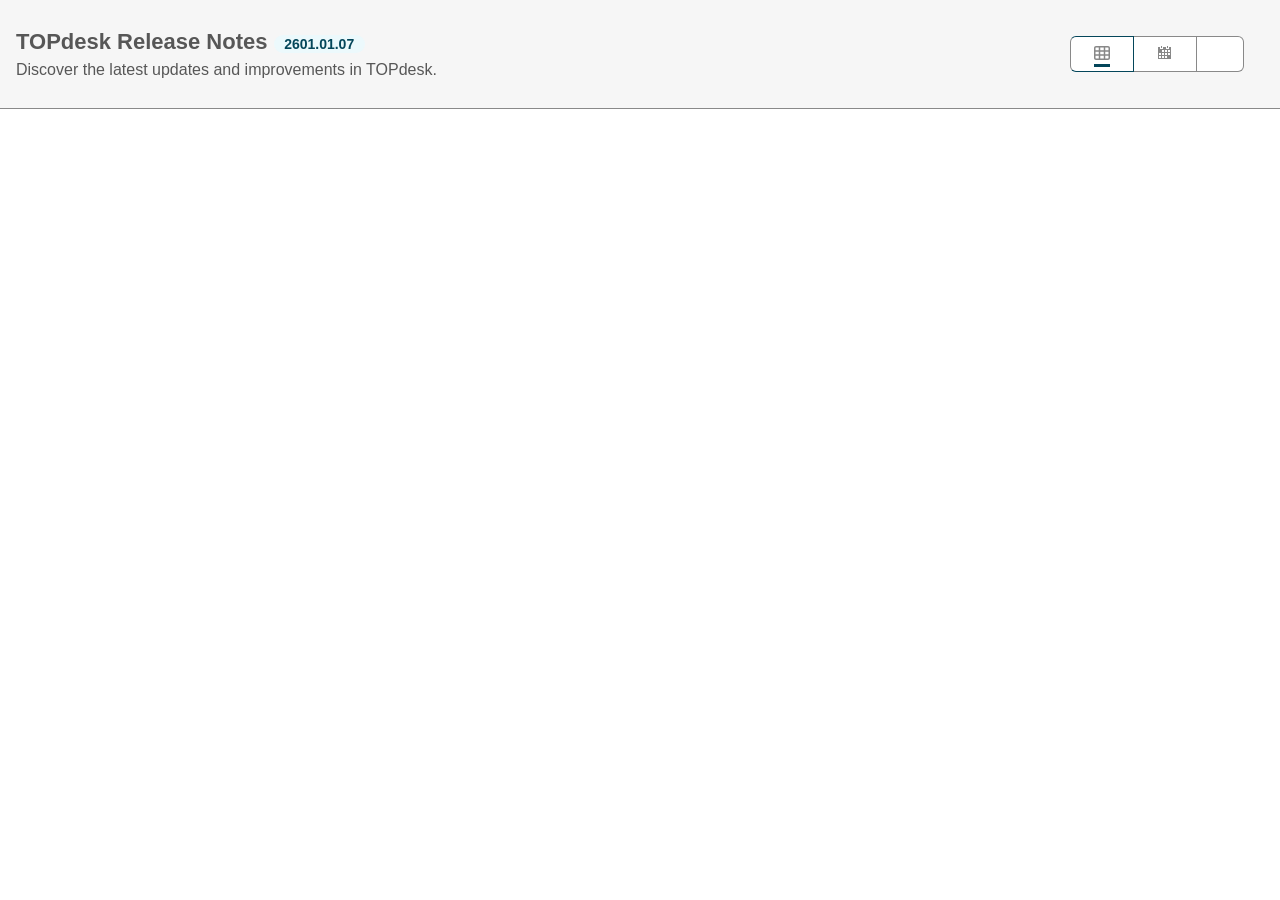
<file: index.html>
<!DOCTYPE html>
<html lang="nl">

<head>
	<meta charset="UTF-8">
	<meta name="viewport" content="width=device-width, initial-scale=1.0">
	<title>TOPdesk Release Notes</title>
	<link href="https://cdn.syncfusion.com/ej2/32.1.19/fluent2.css" rel="stylesheet">
	<link rel="preconnect" href="https://fonts.googleapis.com">
	<link rel="preconnect" href="https://fonts.gstatic.com" crossorigin>
	<link href="https://fonts.googleapis.com/css2?family=Bree+Serif&display=swap" rel="stylesheet">
	<link href="./styles/app.css" rel="stylesheet">
	<script type="text/javascript">
		(function (c, l, a, r, i, t, y) {
			c[a] = c[a] || function () { (c[a].q = c[a].q || []).push(arguments) };
			t = l.createElement(r); t.async = 1; t.src = "https://www.clarity.ms/tag/" + i;
			y = l.getElementsByTagName(r)[0]; y.parentNode.insertBefore(t, y);
		})(window, document, "clarity", "script", "v1yzkt2dke");
	</script>
	<script id="Cookiebot" src="https://consent.cookiebot.com/uc.js" data-cbid="0b2eeb4c-f882-4332-93f4-74529ed5a22a" data-blockingmode="auto" type="text/javascript"></script>
</head>

<body>
	<div class="header">
		<div class="header__container">
			<div class="header__navigation">
				<slot name="navigation"></slot>
				<div class="header__text">
					<slot name="header">
						<h1 class="header__text-title">
							<span data-i18n="header.title"></span>
							<span class="status-badge primary">2601.01.07</span>
						</h1>
					</slot>
					<p class="header__text-body" data-i18n="header.description"></p>
				</div>
			</div>
			<div class="header__actions">
				<div id="buttonToolbar">
					<button class="button" id="btn1">
						<span class="button-content">
							<span class="svg-button-grid"></span>
						</span>
					</button>
					<button class="button" id="btn2">
						<span class="button-content">
							<span class="svg-button-calender"></span>
						</span>
					</button>
					<button class="button more-btn invoker__icon" id="moreBtn"></button>
				</div>
			</div>
		</div>
	</div>

	<div data-v-72cbc74f="" class="content">
		<script id="captiontemplate" type="text/x-template">
					${template(data)}
				</script>
		<div id="dialog"></div>
		<div class="content-desktop">
			<div id="grid"></div>
			<div id="calendar"></div>
		</div>
		<div class="content-mobile">
			<div id="listview"></div>
		</div>
	</div>

	<!--
		<div class="footer">
		&copy; 2025 IT Services / TOPdesk Release Viewer
		</div>
		-->

	<script src="https://cdn.syncfusion.com/ej2/32.1.19/dist/ej2.min.js"></script>
	<script>ej.base.registerLicense("Ngo9BigBOggjHTQxAR8/V1JGaF5cXGpCf1FpRmJGdld5fUVHYVZUTXxaS00DNHVRdkdmWH1ceXVVRmBeWUB0VkFWYEs=");</script>
	<script src="./scripts/i18n.js"></script>
	<script src="./scripts/dialog.js"></script>
	<script src="./scripts/buttons.js"></script>
	<script src="./scripts/topdesk-release-notes.js"></script>
	<script src="./scripts/grid.js"></script>
	<script src="./scripts/calendar.js"></script>
	<script src="./scripts/listview.js"></script>
	<script src="./scripts/popup.js"></script>
	<script>

		document.addEventListener("DOMContentLoaded", function () {

			const btnGrid = document.getElementById("btn1");
			const btnCal = document.getElementById("btn2");

			const divGrid = document.getElementById("grid");
			const divCal = document.getElementById("calendar");

			divGrid.classList.add("view-active");
			btnGrid.classList.add("selected");

			btnGrid.addEventListener("click", function () {
				divGrid.classList.add("view-active");
				divCal.classList.remove("view-active");

				btnGrid.classList.add("selected");
				btnCal.classList.remove("selected");
			});

			btnCal.addEventListener("click", function () {
				divCal.classList.add("view-active");
				divGrid.classList.remove("view-active");

				btnCal.classList.add("selected");
				btnGrid.classList.remove("selected");
			});

		});
	</script>
</body>

</html>
</file>
<file: styles/app.css>
:root {
  --ds-color-fg-subtle: rgb(163, 163, 163);
  --ds-color-fg-soft: rgb(111, 111, 111);
  --ds-color-fg-muted: rgb(87, 87, 87);
  --ds-color-fg-default: rgb(64, 64, 64);
  --ds-color-bg-default: rgb(255, 255, 255);
  --ds-color-bg-subtle: rgb(246, 246, 246);
  --ds-color-bg-mild: rgb(232, 232, 232);
  --ds-color-bg-soft: rgb(218, 218, 218);
  --ds-color-bg-muted: rgb(163, 163, 163);
  --ds-color-border-muted: rgb(218, 218, 218);
  --ds-color-border-default: rgb(137, 137, 137);

  /* Font */
  --ds-color-fg-primary-subtle: rgb(236, 249, 252);
  --ds-color-fg-primary-mild: rgb(202, 239, 247);
  --ds-color-fg-primary-soft: rgb(174, 226, 238);
  --ds-color-fg-primary-muted: rgb(62, 177, 203);
  --ds-color-fg-primary-default: rgb(12, 121, 154);
  --ds-color-fg-primary-emphasis: rgb(4, 70, 90);

  --ds-color-bg-primary-default: rgb(236, 249, 252);
  --ds-color-bg-primary-mild: rgb(202, 239, 247);
  --ds-color-bg-primary-soft: rgb(174, 226, 238);
  --ds-color-bg-primary-muted: rgb(62, 177, 203);
  --ds-color-bg-primary-mid: rgb(12, 121, 154);
  --ds-color-bg-primary-emphasis: rgb(4, 70, 90);
  --ds-color-border-primary-subtle: rgb(236, 249, 252);
  --ds-color-border-primary-mild: rgb(202, 239, 247);
  --ds-color-border-primary-soft: rgb(174, 226, 238);
  --ds-color-border-primary-muted: rgb(62, 177, 203);
  --ds-color-border-primary-default: rgb(12, 121, 154);
  --ds-color-border-primary-emphasis: rgb(4, 70, 90);
  --ds-color-fg-success-subtle: rgb(239, 249, 242);
  --ds-color-fg-success-mild: rgb(207, 240, 218);
  --ds-color-fg-success-soft: rgb(177, 230, 198);
  --ds-color-fg-success-muted: rgb(59, 183, 132);
  --ds-color-fg-success-default: rgb(18, 126, 97);
  --ds-color-fg-success-emphasis: rgb(6, 73, 55);
  --ds-color-bg-success-default: rgb(239, 249, 242);
  --ds-color-bg-success-mild: rgb(207, 240, 218);
  --ds-color-bg-success-soft: rgb(177, 230, 198);
  --ds-color-bg-success-muted: rgb(59, 183, 132);
  --ds-color-bg-success-mid: rgb(18, 126, 97);
  --ds-color-bg-success-emphasis: rgb(6, 73, 55);
  --ds-color-border-success-subtle: rgb(239, 249, 242);
  --ds-color-border-success-mild: rgb(207, 240, 218);
  --ds-color-border-success-soft: rgb(177, 230, 198);
  --ds-color-border-success-muted: rgb(59, 183, 132);
  --ds-color-border-success-default: rgb(18, 126, 97);
  --ds-color-border-success-emphasis: rgb(6, 73, 55);
  --ds-color-fg-danger-subtle: rgb(253, 245, 245);
  --ds-color-fg-danger-mild: rgb(250, 227, 227);
  --ds-color-fg-danger-soft: rgb(247, 210, 210);
  --ds-color-fg-danger-muted: rgb(251, 125, 126);
  --ds-color-fg-danger-default: rgb(207, 51, 53);
  --ds-color-fg-danger-emphasis: rgb(124, 27, 27);
  --ds-color-bg-danger-default: rgb(253, 245, 245);
  --ds-color-bg-danger-mild: rgb(250, 227, 227);
  --ds-color-bg-danger-soft: rgb(247, 210, 210);
  --ds-color-bg-danger-muted: rgb(251, 125, 126);
  --ds-color-bg-danger-mid: rgb(207, 51, 53);
  --ds-color-bg-danger-emphasis: rgb(124, 27, 27);
  --ds-color-border-danger-subtle: rgb(253, 245, 245);
  --ds-color-border-danger-mild: rgb(250, 227, 227);
  --ds-color-border-danger-soft: rgb(247, 210, 210);
  --ds-color-border-danger-muted: rgb(251, 125, 126);
  --ds-color-border-danger-default: rgb(207, 51, 53);
  --ds-color-border-danger-emphasis: rgb(124, 27, 27);
  --ds-color-fg-warning-subtle: rgb(255, 245, 231);
  --ds-color-fg-warning-mild: rgb(255, 228, 192);
  --ds-color-fg-warning-soft: rgb(254, 211, 149);
  --ds-color-fg-warning-muted: rgb(246, 133, 60);
  --ds-color-fg-warning-default: rgb(184, 80, 17);
  --ds-color-fg-warning-emphasis: rgb(111, 43, 1);
  --ds-color-bg-warning-default: rgb(255, 245, 231);
  --ds-color-bg-warning-mild: rgb(255, 228, 192);
  --ds-color-bg-warning-soft: rgb(254, 211, 149);
  --ds-color-bg-warning-muted: rgb(246, 133, 60);
  --ds-color-bg-warning-mid: rgb(184, 80, 17);
  --ds-color-bg-warning-emphasis: rgb(111, 43, 1);
  --ds-color-border-warning-subtle: rgb(255, 245, 231);
  --ds-color-border-warning-mild: rgb(255, 228, 192);
  --ds-color-border-warning-soft: rgb(254, 211, 149);
  --ds-color-border-warning-muted: rgb(246, 133, 60);
  --ds-color-border-warning-default: rgb(184, 80, 17);
  --ds-color-border-warning-emphasis: rgb(111, 43, 1);
  --ds-color-fg-insight-subtle: rgb(251, 245, 248);
  --ds-color-fg-insight-mild: rgb(244, 228, 236);
  --ds-color-fg-insight-soft: rgb(236, 211, 223);
  --ds-color-fg-insight-muted: rgb(196, 149, 184);
  --ds-color-fg-insight-default: rgb(141, 97, 139);
  --ds-color-fg-insight-emphasis: rgb(85, 51, 94);
  --ds-color-bg-insight-default: rgb(251, 245, 248);
  --ds-color-bg-insight-mild: rgb(244, 228, 236);
  --ds-color-bg-insight-soft: rgb(236, 211, 223);
  --ds-color-bg-insight-muted: rgb(196, 149, 184);
  --ds-color-bg-insight-mid: rgb(141, 97, 139);
  --ds-color-bg-insight-emphasis: rgb(85, 51, 94);
  --ds-color-border-insight-subtle: rgb(251, 245, 248);
  --ds-color-border-insight-mild: rgb(244, 228, 236);
  --ds-color-border-insight-soft: rgb(236, 211, 223);
  --ds-color-border-insight-muted: rgb(196, 149, 184);
  --ds-color-border-insight-default: rgb(141, 97, 139);
  --ds-color-border-insight-emphasis: rgb(85, 51, 94);
  --ds-color-fg-attention-subtle: rgb(255, 247, 214);
  --ds-color-fg-attention-mild: rgb(255, 232, 144);
  --ds-color-fg-attention-soft: rgb(255, 215, 53);
  --ds-color-fg-attention-muted: rgb(199, 158, 10);
  --ds-color-fg-attention-default: rgb(137, 108, 9);
  --ds-color-fg-attention-emphasis: rgb(79, 62, 4);
  --ds-color-bg-attention-default: rgb(255, 247, 214);
  --ds-color-bg-attention-mild: rgb(255, 232, 144);
  --ds-color-bg-attention-soft: rgb(255, 215, 53);
  --ds-color-bg-attention-muted: rgb(199, 158, 10);
  --ds-color-bg-attention-mid: rgb(137, 108, 9);
  --ds-color-bg-attention-emphasis: rgb(79, 62, 4);
  --ds-color-border-attention-subtle: rgb(255, 247, 214);
  --ds-color-border-attention-mild: rgb(255, 232, 144);
  --ds-color-border-attention-soft: rgb(255, 215, 53);
  --ds-color-border-attention-muted: rgb(199, 158, 10);
  --ds-color-border-attention-default: rgb(137, 108, 9);
  --ds-color-border-attention-emphasis: rgb(79, 62, 4);
  --_ds-field-border-width-focus: 1px;
  --ds-color-field-border: var(--ds-color-border-default, rgb(137, 137, 137));
  --ds-color-field-bg: var(--ds-color-bg-default, rgb(255, 255, 255));
  --ds-color-field-fg: var(--ds-color-fg-default, rgb(64, 64, 64));
  --ds-color-field-outline-outer: var(--ds-color-border-primary-emphasis, rgb(4, 70, 90));
  --ds-color-field-outline-inner: var(--ds-color-border-primary-soft, rgb(174, 226, 238));
  --ds-color-field-border-focus: var(--ds-color-border-primary-emphasis, rgb(4, 70, 90));
  --ds-color-field-button-fg: var(--ds-color-fg-default, rgb(64, 64, 64));
  --ds-color-field-button-fg-hover: var(--ds-color-fg-primary-subtle, rgb(236, 249, 252));
  --ds-color-field-button-bg-hover: var(--ds-color-bg-primary-mid, rgb(12, 121, 154));
  --ds-color-field-icon-fg: var(--ds-color-fg-muted, rgb(87, 87, 87));
  --ds-color-field-icon-fg-hover: var(--ds-color-fg-primary-subtle, rgb(236, 249, 252));
  --ds-color-field-label-fg: var(--ds-color-fg-muted, rgb(87, 87, 87));
  --ds-interactive-focus-ring-width: 4px;
  --ds-interactive-outline-ring-width: 2px;
  --ds-interactive-focus-outline-offset: 2px;
  --ds-interactive-transition-timing-function: ease-in-out;
  --ds-interactive-transition-hover-timing-function: ease-in-out;
  --ds-layout-gap: calc(var(--ds-spacer-1x, 4px) * 4);
  --ds-layout-padding: calc(var(--ds-spacer-1x, 4px) * 4);
  --ds-layout-columns: 4;
  --ds-layout-column-span: var(--ds-layout-columns, 4);
  --ds-spacer-1x: 4px;
  --ds-spacer-border: 1px;
  --ds-spacer-1x-em: 0.25em;
  --ds-spacer-radius-rounded: 9999px;
  --ds-text-family-primary: Open Sans;
  --ds-text-family-secondary: Bree Serif;
  --ds-text-title-brand-font-size: 1.5rem;
  --ds-text-title-brand-font-line-height: 1.6666666667;
  --ds-text-title-1-font-size: 1.375rem;
  --ds-text-title-1-font-line-height: 1.4545454545;
  --ds-text-title-2-font-size: 1.25rem;
  --ds-text-title-2-font-line-height: 1.6;
  --ds-text-title-3-font-size: 1.125rem;
  --ds-text-title-3-font-line-height: 1.3333333333;
  --ds-text-title-4-font-size: 1rem;
  --ds-text-paragraph-font-size: 1rem;
  --ds-text-body-font-size: 1rem;
  --ds-text-body-line-height: 1.5;
  --ds-text-subtext-body-font-size: 0.875rem;
  --ds-text-subtext-paragraph-font-size: 0.875rem;
  --ds-text-subtext-line-height: 1.4285714286;
  --ds-text-tag-font-size: 0.875rem;
  --ds-text-tag-line-height: 1.1428571429;
  --ds-link-fg-color: var(--ds-color-fg-primary-default, rgb(12, 121, 154));
  --ds-link-bg-color: transparent;
  --ds-link-text-decoration-color: var(--ds-link-fg-color, var(--ds-color-fg-primary-default, rgb(12, 121, 154)));
  --ds-link-hover-fg-color: var(--ds-color-fg-primary-emphasis, rgb(4, 70, 90));
  --ds-link-hover-text-decoration-color: var(--ds-color-fg-primary-soft, rgb(174, 226, 238));
  --ds-link-focus-fg-color: var(--ds-color-fg-primary-subtle, rgb(236, 249, 252));
  --ds-link-focus-bg-color: var(--ds-color-bg-primary-mid, rgb(12, 121, 154));
  --ds-link-focus-text-decoration-color: var(--ds-color-fg-primary-emphasis, rgb(4, 70, 90));
  --ds-link-text-decoration: underline;
  --ds-link-text-decoration-thickness: var(--ds-spacer-border, 1px);
  --ds-color-option-checkbox-bg: var(--ds-color-bg-primary-emphasis, rgb(4, 70, 90));
  --ds-color-option-checkbox-border: var(--ds-color-bg-primary-emphasis, rgb(4, 70, 90));
  --_ds-button-group-child-min-height: 36px;
  --_ds-button-group-child-min-width: 36px;
}

@media (prefers-color-scheme: dark) {
  :root {
    --ds-color-fg-subtle: rgb(180, 180, 180);
    --ds-color-fg-soft: rgb(200, 200, 200);
    --ds-color-fg-muted: rgb(215, 215, 215);
    --ds-color-fg-default: rgb(240, 240, 240);

    --ds-color-bg-default: rgb(36, 36, 36);
    --ds-color-bg-subtle: rgb(28, 28, 28);
    --ds-color-bg-mild: rgb(36, 36, 36);
    --ds-color-bg-soft: rgb(48, 48, 48);
    --ds-color-bg-muted: rgb(80, 80, 80);

    --ds-color-border-muted: rgb(60, 60, 60);
    --ds-color-border-default: rgb(100, 100, 100);

    /* Primary */
    --ds-color-fg-primary-subtle: rgb(236, 249, 252);
    --ds-color-fg-primary-mild: rgb(202, 239, 247);
    --ds-color-fg-primary-soft: rgb(174, 226, 238);
    --ds-color-fg-primary-muted: rgb(62, 177, 203);
    --ds-color-fg-primary-default: rgb(12, 121, 154);
    --ds-color-fg-primary-emphasis: rgb(236, 249, 252);

    --ds-color-bg-primary-default: rgb(4, 70, 90);
    --ds-color-bg-primary-mild: rgb(202, 239, 247);
    --ds-color-bg-primary-soft: rgb(174, 226, 238);
    --ds-color-bg-primary-muted: rgb(62, 177, 203);
    --ds-color-bg-primary-mid: rgb(12, 121, 154);
    --ds-color-bg-primary-emphasis: rgb(4, 70, 90);

    --ds-color-border-primary-subtle: rgb(236, 249, 252);
    --ds-color-border-primary-mild: rgb(202, 239, 247);
    --ds-color-border-primary-soft: rgb(174, 226, 238);
    --ds-color-border-primary-muted: rgb(62, 177, 203);
    --ds-color-border-primary-default: rgb(12, 121, 154);
    --ds-color-border-primary-emphasis: rgb(236, 249, 252);

    /* Success */
    --ds-color-fg-success-subtle: rgb(31, 42, 38);
    --ds-color-fg-success-mild: rgb(207, 240, 218);
    --ds-color-fg-success-soft: rgb(177, 230, 198);
    --ds-color-fg-success-muted: rgb(59, 183, 132);
    --ds-color-fg-success-default: rgb(18, 126, 97);
    --ds-color-fg-success-emphasis: rgb(170, 235, 210);

    --ds-color-bg-success-default: rgb(31, 42, 38);
    --ds-color-bg-success-mild: rgb(207, 240, 218);
    --ds-color-bg-success-soft: rgb(177, 230, 198);
    --ds-color-bg-success-muted: rgb(59, 183, 132);
    --ds-color-bg-success-mid: rgb(18, 126, 97);
    --ds-color-bg-success-emphasis: rgb(170, 235, 210);

    --ds-color-border-success-subtle: rgb(31, 42, 38);
    --ds-color-border-success-mild: rgb(207, 240, 218);
    --ds-color-border-success-soft: rgb(177, 230, 198);
    --ds-color-border-success-muted: rgb(59, 183, 132);
    --ds-color-border-success-default: rgb(18, 126, 97);
    --ds-color-border-success-emphasis: rgb(170, 235, 210);

    /* Danger */
    --ds-color-fg-danger-subtle: rgb(50, 20, 20);
    --ds-color-fg-danger-mild: rgb(90, 40, 40);
    --ds-color-fg-danger-soft: rgb(140, 50, 50);
    --ds-color-fg-danger-muted: rgb(251, 125, 126);
    --ds-color-fg-danger-default: rgb(247, 210, 210);
    --ds-color-fg-danger-emphasis: rgb(255, 245, 245);

    --ds-color-bg-danger-default: rgb(50, 20, 20);
    --ds-color-bg-danger-mild: rgb(90, 40, 40);
    --ds-color-bg-danger-soft: rgb(140, 50, 50);
    --ds-color-bg-danger-muted: rgb(251, 125, 126);
    --ds-color-bg-danger-mid: rgb(247, 210, 210);
    --ds-color-bg-danger-emphasis: rgb(255, 245, 245);

    --ds-color-border-danger-subtle: rgb(140, 50, 50);
    --ds-color-border-danger-mild: rgb(251, 125, 126);
    --ds-color-border-danger-soft: rgb(247, 210, 210);
    --ds-color-border-danger-muted: rgb(250, 227, 227);
    --ds-color-border-danger-default: rgb(253, 245, 245);
    --ds-color-border-danger-emphasis: rgb(255, 255, 255);

    /* Warning, Insight, Attention — zelfde principe: tint behouden, basis donker, accenten lichter */
    --ds-color-fg-warning-subtle: rgb(45, 32, 20);
    --ds-color-fg-warning-mild: rgb(79, 51, 25);
    --ds-color-fg-warning-soft: rgb(122, 69, 17);
    --ds-color-fg-warning-muted: rgb(194, 115, 40);
    --ds-color-fg-warning-default: rgb(255, 153, 0);
    --ds-color-fg-warning-emphasis: rgb(255, 190, 87);

    --ds-color-bg-warning-default: rgb(45, 32, 20);
    --ds-color-bg-warning-mild: rgb(79, 51, 25);
    --ds-color-bg-warning-soft: rgb(122, 69, 17);
    --ds-color-bg-warning-muted: rgb(194, 115, 40);
    --ds-color-bg-warning-mid: rgb(255, 153, 0);
    --ds-color-bg-warning-emphasis: rgb(255, 190, 87);

    --ds-color-border-warning-subtle: rgb(45, 32, 20);
    --ds-color-border-warning-mild: rgb(79, 51, 25);
    --ds-color-border-warning-soft: rgb(122, 69, 17);
    --ds-color-border-warning-muted: rgb(194, 115, 40);
    --ds-color-border-warning-default: rgb(255, 153, 0);
    --ds-color-border-warning-emphasis: rgb(255, 190, 87);

    --ds-color-fg-insight-subtle: rgb(36, 29, 35);
    --ds-color-fg-insight-mild: rgb(53, 36, 51);
    --ds-color-fg-insight-soft: rgb(82, 52, 78);
    --ds-color-fg-insight-muted: rgb(140, 97, 133);
    --ds-color-fg-insight-default: rgb(193, 143, 184);
    --ds-color-fg-insight-emphasis: rgb(231, 193, 222);

    --ds-color-bg-insight-default: rgb(36, 29, 35);
    --ds-color-bg-insight-mild: rgb(53, 36, 51);
    --ds-color-bg-insight-soft: rgb(82, 52, 78);
    --ds-color-bg-insight-muted: rgb(140, 97, 133);
    --ds-color-bg-insight-mid: rgb(193, 143, 184);
    --ds-color-bg-insight-emphasis: rgb(231, 193, 222);

    --ds-color-border-insight-subtle: rgb(36, 29, 35);
    --ds-color-border-insight-mild: rgb(53, 36, 51);
    --ds-color-border-insight-soft: rgb(82, 52, 78);
    --ds-color-border-insight-muted: rgb(140, 97, 133);
    --ds-color-border-insight-default: rgb(193, 143, 184);
    --ds-color-border-insight-emphasis: rgb(231, 193, 222);

    --ds-color-fg-attention-subtle: rgb(38, 34, 18);
    --ds-color-fg-attention-mild: rgb(81, 61, 11);
    --ds-color-fg-attention-soft: rgb(127, 96, 6);
    --ds-color-fg-attention-muted: rgb(186, 144, 5);
    --ds-color-fg-attention-default: rgb(238, 193, 37);
    --ds-color-fg-attention-emphasis: rgb(255, 224, 105);

    --ds-color-bg-attention-default: rgb(38, 34, 18);
    --ds-color-bg-attention-mild: rgb(81, 61, 11);
    --ds-color-bg-attention-soft: rgb(127, 96, 6);
    --ds-color-bg-attention-muted: rgb(186, 144, 5);
    --ds-color-bg-attention-mid: rgb(238, 193, 37);
    --ds-color-bg-attention-emphasis: rgb(255, 224, 105);

    --ds-color-border-attention-subtle: rgb(38, 34, 18);
    --ds-color-border-attention-mild: rgb(81, 61, 11);
    --ds-color-border-attention-soft: rgb(127, 96, 6);
    --ds-color-border-attention-muted: rgb(186, 144, 5);
    --ds-color-border-attention-default: rgb(238, 193, 37);
    --ds-color-border-attention-emphasis: rgb(255, 224, 105);


    /* Veldspecifiek */
    --ds-color-field-border: var(--ds-color-border-default);
    --ds-color-field-bg: var(--ds-color-bg-soft);
    --ds-color-field-fg: var(--ds-color-fg-default);
    --ds-color-field-outline-outer: var(--ds-color-border-primary-default);
    --ds-color-field-outline-inner: var(--ds-color-border-primary-soft);
    --ds-color-field-border-focus: var(--ds-color-border-primary-emphasis);
    --ds-color-field-button-fg: var(--ds-color-fg-default);
    --ds-color-field-button-fg-hover: var(--ds-color-fg-primary-subtle);
    --ds-color-field-button-bg-hover: var(--ds-color-bg-primary-mid);
    --ds-color-field-icon-fg: var(--ds-color-fg-muted);
    --ds-color-field-icon-fg-hover: var(--ds-color-fg-primary-subtle);
    --ds-color-field-label-fg: var(--ds-color-fg-muted);

    /* Link */
    --ds-link-fg-color: var(--ds-color-fg-primary-default);
    --ds-link-bg-color: transparent;
    --ds-link-text-decoration-color: var(--ds-link-fg-color);
    --ds-link-hover-fg-color: var(--ds-color-fg-primary-emphasis);
    --ds-link-hover-text-decoration-color: var(--ds-color-fg-primary-soft);
    --ds-link-focus-fg-color: var(--ds-color-fg-primary-subtle);
    --ds-link-focus-bg-color: var(--ds-color-bg-primary-mid);
    --ds-link-focus-text-decoration-color: var(--ds-color-fg-primary-emphasis);

  }
}

a {
  color: var(--ds-link-fg-color, var(--ds-color-fg-primary-default));
  background-color: var(--ds-link-bg-color);
  text-decoration: var(--ds-link-text-decoration);
  text-decoration-color: var(--ds-link-text-decoration-color, var(--ds-link-fg-color, var(--ds-color-fg-primary-default)));
  text-decoration-thickness: var(--ds-link-text-decoration-thickness, var(--ds-spacer-border));
  cursor: pointer;
  text-underline-offset: .125em
}

@media (any-hover: hover) {
  a:hover {
    text-decoration-skip-ink: none;
    --ds-link-text-decoration-thickness: .1875em;
    --ds-link-fg-color: var(--ds-link-hover-fg-color, var(--ds-color-fg-primary-emphasis));
    --ds-link-text-decoration: underline;
    --ds-link-text-decoration-color: var(--ds-link-hover-text-decoration-color, var(--ds-color-fg-primary-soft))
  }
}

a:focus-visible,
a:active {
  text-decoration-skip-ink: none;
  --ds-link-text-decoration-thickness: .1875em;
  --ds-link-fg-color: var(--ds-link-focus-fg-color, var(--ds-color-fg-primary-subtle));
  --ds-link-bg-color: var(--ds-link-focus-bg-color, var(--ds-color-bg-primary-mid));
  --ds-link-text-decoration: underline;
  --ds-link-text-decoration-color: var(--ds-link-focus-text-decoration-color, var(--ds-color-fg-primary-emphasis));
  box-shadow: calc(var(--ds-spacer-1x) / 2) 0 0 var(--ds-link-focus-bg-color, var(--ds-color-bg-primary-mid)), calc(var(--ds-spacer-1x) / 2) calc(var(--ds-spacer-1x) / 2) 0 var(--ds-link-focus-bg-color, var(--ds-color-bg-primary-mid)), calc(var(--ds-spacer-1x) / 2 * -1) 0 0 var(--ds-link-focus-bg-color, var(--ds-color-bg-primary-mid)), calc(var(--ds-spacer-1x) / 2 * -1) calc(var(--ds-spacer-1x) / 2) 0 var(--ds-link-focus-bg-color, var(--ds-color-bg-primary-mid));
  -webkit-box-decoration-break: clone;
  box-decoration-break: clone
}

a:focus-visible {
  outline: calc(var(--ds-spacer-1x) / 2) solid transparent
}

@media (forced-colors: active) {
  a:focus-visible {
    text-decoration-skip-ink: auto !important;
    --ds-link-text-decoration-thickness: var(--ds-spacer-border) !important
  }
}


html,
body {
  height: 100%;
  margin: 0;
  font-family: var(--ds-text-family-primary), Roboto, Helvetica, sans-serif; /*"Segoe UI", sans-serif;*/
  background-color: var(--ds-color-bg-default);
}

body {
  display: flex;
  flex-direction: column;
  font-size: var(--ds-text-body-font-size);
  font-weight: 400;
  line-height: var(--ds-text-body-line-height);
  color: var(--ds-color-fg-default);
}

h4 {
  margin: 0 !important;
  padding: 0 !important;
}

.header {
  display: grid;
  padding: var(--_ds-page-header-padding, calc(var(--ds-spacer-1x) * 4));
  background-color: var(--ds-color-bg-subtle);
  border-bottom: 1px solid var(--ds-color-border-default);
}

.header__navigation {
  display: flex;
  gap: calc(var(--ds-spacer-1x) * 2);
  align-items: center;
  flex-wrap: wrap;
}

.header__text {
  color: var(--ds-color-fg-muted);
}

.header__text-title {
  font-size: var(--ds-text-title-1-font-size) !important;
  font-weight: 700;
  line-height: var(--ds-text-title-1-font-line-height);
  font-family: var(--ds-text-family-primary), Roboto, Helvetica, sans-serif;
  margin-block-start: 0px !important;
  margin-block-end: 0px !important;
}

.header__text-body {
  margin: 0px;
  padding: 0px;
}

.header__actions {
  flex: 1 1 0px;
  flex-wrap: nowrap;
  max-width: max-content;
  min-width: auto;
  display: flex;
  flex-shrink: 1;
  align-items: center;
  gap: calc(var(--ds-spacer-1x, 4px) * 2);
  white-space: nowrap;
}

.header__container {
  display: flex;
  flex-flow: wrap;
  justify-content: space-between;
  align-items: center;
 }

@media (max-width: 600px) {
  .header__container {
    flex-wrap: nowrap;
  }

  .header__text {
    flex: 1 1 auto;
    min-width: 0;
  }

  .header__actions {
    flex-shrink: 0;
  }
}

.content {
  flex: 1;
  overflow-y: auto;
  padding-top: 25px;
  padding-right: 25px;
  padding-left: 25px;
  padding-bottom: 0px;
  min-width: 0;
}

.table-container {
  flex: 1 1 auto;
  overflow: auto;
}

#grid {
  height: 100%;
}

.footer {
  flex: 0 0 auto;
  padding: 16px;
  text-align: center;
  background: #fff;
  border-top: 1px solid #e1dfdd;
  color: #666;
  font-size: 0.9rem;
}

/* Badge */
.status-badge {
  align-items: center;
  justify-content: center;
  gap: var(--ds-spacer-1x);
  cursor: default;
  flex-shrink: 0;
  flex-basis: calc(var(--ds-spacer-1x-em) * 11);
  border-radius: var(--ds-spacer-radius-rounded);
  padding: 0.10em 0.75em;
  font-size: var(--ds-text-tag-font-size);
  font-weight: 600;
  text-transform: capitalize;
  border: 0px solid transparent;
  line-height: var(--ds-text-tag-line-height);
}

.status-badge.primary {
  background-color: var(--ds-color-bg-primary-default);
  border-color: var(--ds-color-border-primary-default);
  color: var(--ds-color-fg-primary-emphasis);
}

.status-badge.primary-mild {
  background-color: var(--ds-color-bg-primary-mild);
  border-color: var(--ds-color-border-primary-default);
  color: var(--ds-color-fg-primary-emphasis);
}

.status-badge.secondary {
  background-color: var(--ds-color-bg-subtle);
  border-color: var(--ds-color-border-default);
  color: var(--ds-color-fg-default);
}

.status-badge.success {
  background-color: var(--ds-color-bg-success-default);
  border-color: var(--ds-color-border-success-default);
  color: var(--ds-color-fg-success-emphasis);
}

.status-badge.danger {
  background-color: var(--ds-color-bg-danger-default);
  border-color: var(--ds-color-border-danger-default);
  color: var(--ds-color-border-danger-default);
}

.status-badge.warning {
  background-color: var(--ds-color-bg-warning-default);
  border-color: var(--ds-color-border-warning-default);
  color: var(--ds-color-border-warning-default);
}

/* Syncfushion - DropDownListComponent */
.e-input-group:hover {
  box-shadow: 0 0 0 var(--ds-interactive-focus-ring-width) var(--ds-color-bg-primary-soft);
}

.e-ddl.e-input-group .e-input-value {
  width: 100% !important;
  margin-top: 5px !important;
  margin-bottom: 5px !important;
  font-size: 16px !important;
}

.e-dropdown-popup ul,
.e-input-group.e-control-wrapper,
.e-input-group,
.e-input-group:not(.e-float-icon-left),
.e-input-group.e-control-wrapper:not(.e-float-icon-left) {
  width: 100% !important;
  margin-top: 5px !important;
  margin-bottom: 15px !important;
  font-size: 16px !important;
  border-radius: var(--_ds-input-border-radius, calc(var(--ds-spacer-1x) * 2)) !important;
  border: var(--ds-spacer-border) solid var(--ds-color-field-border, var(--ds-color-border-default)) !important;
  color: var(--ds-color-field-fg, var(--ds-color-fg-default));
}

.e-dropdownbase .e-list-item {
  color: var(--ds-color-fg-default) !important;
}

.e-dropdown-popup ul .e-item:hover,
.e-dropdownbase .e-list-item:hover {
  background-color: var(--ds-color-bg-primary-default) !important;
  color: var(--ds-color-fg-primary-emphasis) !important;
  border-left: var(--ds-spacer-1x) solid var(--ds-color-border-primary-emphasis) !important;
  border-radius: var(--ds-spacer-1x);
}

.e-dropdownbase .e-list-item.e-active {
  background-color: var(--ds-color-bg-primary-soft) !important;
  color: var(--ds-color-fg-primary-emphasis) !important;
  border-left: var(--ds-spacer-1x) solid var(--ds-color-border-primary-emphasis) !important;
}

.e-dropdown-popup ul .e-item,
.e-dropdownbase .e-list-item {
  border-left: var(--ds-spacer-1x) solid transparent !important;
  border-radius: var(--ds-spacer-1x) !important;
  background: var(--ds-color-bg-default) !important;
  padding-bottom: 10px;
  padding-top: 10px;
}

.e-input-group,
.e-input-group.e-control-wrapper {
  background: var(--ds-color-bg-default) !important;
}

.e-ddl.e-popup {
  background: var(--ds-color-bg-default) !important;
}

.e-dropdown-popup ul {
  font-size: unset !important;
}

/* Syncfushion Buttons */
.e-btn {
  font-weight: unset !important;
}

.e-btn.e-primary.e-flat:not([DISABLED]):not(.e-success):not(.e-danger):not(.e-warning):not(.e-info) {
  align-items: center !important;
  justify-content: center !important;
  background-color: var(--ds-color-bg-primary-mid) !important;
  border-color: var(--ds-color-border-primary-default) !important;
  color: var(--ds-color-fg-primary-subtle) !important;
  height: 36px !important;
  min-width: var(--_ds-button-group-child-min-width) !important;
  max-height: var(--_ds-button-group-child-min-height) !important;
}

.e-btn.e-flat:not([DISABLED]):not(.e-success):not(.e-danger):not(.e-warning):not(.e-info) {
  align-items: center;
  justify-content: center;
  background-color: var(--ds-color-bg-default) !important;
  color: var(--ds-color-fg-default) !important;
  border: var(--ds-spacer-border) solid var(--ds-color-border-default) !important;
  height: 36px !important;
  min-width: var(--_ds-button-group-child-min-width) !important;
  max-height: var(--_ds-button-group-child-min-height) !important;
}

.e-dialog .e-dlg-header-content .e-btn.e-dlg-closeicon-btn {
  border-radius: 99% !important;
}

.e-btn:hover.e-primary.e-flat:not([DISABLED]):not(.e-success):not(.e-danger):not(.e-warning):not(.e-info),
.e-btn:hover.e-flat:not([DISABLED]):not(.e-success):not(.e-danger):not(.e-warning):not(.e-info) {
  box-shadow: 0 0 0 var(--ds-interactive-focus-ring-width) var(--ds-color-bg-primary-soft);
}

.e-btn.e-flat.e-primary:disabled {
  background-color: var(--ds-color-bg-primary-emphasis) !important;
  height: 36px !important;
  border: var(--ds-spacer-border) solid var(--ds-color-border-default) !important;
  height: 36px !important;
  min-width: var(--_ds-button-group-child-min-width) !important;
  max-height: var(--_ds-button-group-child-min-height) !important;
}

.e-btn:active.e-primary.e-flat:not([DISABLED]):not(.e-success):not(.e-danger):not(.e-warning):not(.e-info) {
  background-color: var(--ds-color-bg-primary-emphasis) !important;
}

/* Syncfushion - Datagrid */
.e-grid .e-gridheader {
  color: var(--ds-color-fg-default) !important;
  background-color: var(--ds-color-bg-default) !important;
  border-top-color: none !important;
  border-top-style: none !important;
  border-top-width: 0px !important;
  border-bottom-color: var(--_ds-data-table-separator-border-width, var(--ds-spacer-border)) solid var(--ds-color-border-default) !important;
  border-bottom-style: solid !important;
  border-bottom-width: 0.5px !important;
}

.e-toolbar {
  background-color: var(--ds-color-bg-default) !important;
}

.e-grid .e-gridcontent {
  background-color: var(--ds-color-bg-default) !important;
}

.e-grid .e-content {
  background-color: var(--ds-color-bg-default) !important;
}

.e-grid .e-table {
  background-color: var(--ds-color-bg-default) !important;

}

.e-grid .e-leftfreeze:not(.e-summarycell, .e-indentcell, .e-updatedtd, .e-selectionbackground, .e-columnselection, .e-groupcaption, .e-cellselectionbackground, .e-active) {
  background-color: var(--ds-color-bg-default) !important;
}

.e-grid .e-rowcell:not(.e-editedbatchcell):not(.e-updatedtd) {
  color: var(--ds-color-fg-default) !important;
}

.e-grid .e-headercell {
  background-color: var(--ds-color-bg-default) !important;
  border-color: var(--ds-color-border-muted) !important;
}

.e-pager {
  background-color: var(--ds-color-bg-default) !important;
  color: var(--ds-color-fg-default) !important;
  border-color: var(--_ds-data-table-separator-border-width, var(--ds-spacer-border)) solid var(--ds-color-border-default) !important;
  padding: 0px !important;
}

.e-pager .e-pagercontainer {
  background-color: var(--ds-color-bg-default) !important;
  margin: 5px !important;
}

.e-grid .e-rowcell {
  border-color: var(--ds-color-border-muted) !important;
}

.e-grid .e-headercell {
  border-color: var(--ds-color-border-muted) !important;
}

.e-grid.e-resize-lines .e-headercell .e-rhandler {
  border-right: var(--ds-color-border-muted) !important;
}

.e-grid .e-toolbar {
  border-top: 0px !important;
  padding: 10px;
}

.e-grid {
  border: none !important;
}

.e-grid.e-gridhover:not(.e-rowdrag) .e-row:not(.e-disable-gridhover):not(.e-editedrow):not(.e-detailrow):hover .e-rowcell:not(.e-cellselectionbackground):not(.e-active):not(.e-updatedtd):not(.e-indentcell) {
  background-color: var(--ds-color-bg-primary-default) !important;
}

.e-grid td.e-active {
  background-color: var(--ds-color-bg-primary-default) !important;
}

.e-grid .e-headercell {
  color: var(--ds-color-fg-default) !important;
  font-family: inherit !important;
  gap: calc(var(--ds-spacer-1x) * 2) !important;
  flex-direction: row !important;
  align-items: center !important;
  justify-content: flex-start !important;
  padding: var(--_ds-data-table-cell-padding-block, calc(var(--ds-spacer-1x) * 3)) calc(var(--ds-spacer-1x) * 4) calc(var(--_ds-data-table-cell-padding-block, calc(var(--ds-spacer-1x) * 3)) - var(--ds-spacer-border)) calc(var(--ds-spacer-1x) * 2) !important;
  border: unset !important;
  background: inherit !important;
  width: 100% !important;
  max-width: 100% !important;
  overflow: hidden !important;
  height: 100% !important;
  cursor: pointer !important;
  user-select: text !important;
}

.e-grid.e-lib .e-leftfreeze.e-freezeleftborder,
.e-grid .e-leftfreeze.e-freezeleftborder {
  border-right: var(--_ds-data-table-separator-border-width, var(--ds-spacer-border)) solid var(--ds-color-border-default) !important;
  border-right-width: none !important;
}

.e-grid table {
  border-spacing: 0 !important;
  border-collapse: separate !important;
}

.e-grid th.e-headercell[aria-sort=ascending]:not(.e-columnselection) .e-headertext,
.e-grid th.e-headercell[aria-sort=descending]:not(.e-columnselection) .e-headertext {
  color: var(--ds-color-fg-default) !important;
}

.e-grid .e-focused:not(.e-menu-item):not(.e-editedbatchcell) {
  -webkit-box-shadow: none !important;
  box-shadow: none !important;
}

.e-headertext {
  font-weight: 700 !important;
}

.e-grid.e-left-shadow .e-leftfreeze.e-freezeleftborder:not(.e-dragborder) {
  -webkit-box-shadow: none !important;
  box-shadow: none !important;
}

.e-excelfilter .e-contextmenu-wrapper ul,
.e-excelfilter .e-dlg-content {
  background-color: var(--ds-color-bg-default) !important;
}

.e-footer-content {
  background-color: var(--ds-color-bg-default) !important;
}

.e-pager .e-next.e-focused {
  background-color: var(--ds-color-bg-primary-default) !important;
  box-shadow: 0 0 0 var(--ds-interactive-focus-ring-width) var(--ds-color-bg-primary-soft) !important;
}

.e-pager div.e-icons.e-pager-default.e-focused {
  background-color: var(--ds-color-bg-primary-default) !important;
  box-shadow: 0 0 0 var(--ds-interactive-focus-ring-width) var(--ds-color-bg-primary-soft) !important;
}

.e-pager div.e-icons.e-pager-default:not(.e-numericitem):hover {
  box-shadow: 0 0 0 var(--ds-interactive-focus-ring-width) var(--ds-color-bg-primary-soft);
  border: var(--ds-spacer-border) solid var(--ds-color-border-default) !important;
}

.e-pager div.e-icons.e-pager-default {
  align-items: center;
  justify-content: center;
  background-color: var(--ds-color-bg-default) !important;
  color: var(--ds-color-fg-default) !important;
  height: 36px !important;
  border-radius: var(--_ds-button-group-child-border-left-radius, calc(var(--ds-spacer-1x * 2)) var(--_ds-button-group-child-border-right-radius, calc(var(--ds-spacer-1x) * 2)) var(--_ds-button-group-child-border-right-radius, calc(var(--ds-spacer-1x) * 2)) var(--_ds-button-group-child-border-left-radius, calc(var(--ds-spacer-1x) * 2))) !important;
  min-width: var(--_ds-button-group-child-min-width) !important;
  max-height: var(--_ds-button-group-child-min-height) !important;
  margin-left: 5px !important;
  margin-right: 5px !important;
  margin-top: 5px !important;
  margin-bottom: 5px !important;
  width: 36px !important;
}

.e-pager .e-pagercontainer .e-nextpagedisabled,
.e-pager .e-pagercontainer .e-firstpagedisabled,
.e-pager .e-pagercontainer .e-lastpagedisabled,
.e-pager .e-pagercontainer .e-prevpagedisabled {
  align-items: center;
  justify-content: center;
  color: var(--ds-color-fg-default) !important;
  height: 36px !important;
  border-radius: var(--_ds-button-group-child-border-left-radius, calc(var(--ds-spacer-1x * 2)) var(--_ds-button-group-child-border-right-radius, calc(var(--ds-spacer-1x) * 2)) var(--_ds-button-group-child-border-right-radius, calc(var(--ds-spacer-1x) * 2)) var(--_ds-button-group-child-border-left-radius, calc(var(--ds-spacer-1x) * 2))) !important;
  min-width: var(--_ds-button-group-child-min-width) !important;
  max-height: var(--_ds-button-group-child-min-height) !important;
  margin-left: 5px !important;
  margin-right: 5px !important;
  margin-top: 5px !important;
  margin-bottom: 5px !important;
}

.e-pager .e-nextpagedisabled,
.e-pager .e-firstpagedisabled,
.e-pager .e-lastpagedisabled,
.e-pager .e-prevpagedisabled {
  cursor: not-allowed;
  background-color: var(--ds-color-bg-soft) !important;
  filter: grayscale(50%) !important;
  opacity: 0.5 !important;

}

.e-pager .e-numericitem {
  align-items: center;
  justify-content: center;
  background-color: var(--ds-color-bg-default) !important;
  color: var(--ds-color-fg-default) !important;
  height: 36px !important;
  border-radius: var(--_ds-button-group-child-border-left-radius, calc(var(--ds-spacer-1x, 4px) * 2)) var(--_ds-button-group-child-border-right-radius, calc(var(--ds-spacer-1x, 4px) * 2)) var(--_ds-button-group-child-border-right-radius, calc(var(--ds-spacer-1x, 4px) * 2)) var(--_ds-button-group-child-border-left-radius, calc(var(--ds-spacer-1x, 4px) * 2));
  min-width: var(--_ds-button-group-child-min-width) !important;
  min-width: var(--_ds-button-group-child-min-width) !important;
  max-height: var(--_ds-button-group-child-min-height) !important;
  min-width: var(--_ds-button-group-child-min-width);
  min-height: var(--_ds-button-group-child-min-height);
  margin-left: 5px !important;
  margin-right: 5px !important;
  margin-top: 5px !important;
  margin-bottom: 5px !important;
}

.e-pager .e-numericitem.e-focused,
.e-pager .e-numericitem:hover {
  box-shadow: 0 0 0 var(--ds-interactive-focus-ring-width) var(--ds-color-bg-primary-soft);
  border: var(--ds-spacer-border) solid var(--ds-color-border-default) !important;
}

.e-pager .e-currentitem {
  background: var(--ds-color-bg-primary-mid) !important;
  color: var(--color-sf-primary-text-color) !important;
}

.e-grid .e-pager {
  display: flex !important;
  justify-content: center !important;
}

.e-toolbar .e-toolbar-item .e-tbar-btn {
  align-items: center;
  justify-content: center;
  background-color: var(--ds-color-bg-default) !important;
  color: var(--ds-color-fg-default) !important;
  border: var(--ds-spacer-border) solid var(--ds-color-border-default) !important;
  height: 36px !important;
  border-radius: var(--_ds-button-group-child-border-left-radius, calc(var(--ds-spacer-1x, 4px) * 2)) var(--_ds-button-group-child-border-right-radius, calc(var(--ds-spacer-1x, 4px) * 2)) var(--_ds-button-group-child-border-right-radius, calc(var(--ds-spacer-1x, 4px) * 2)) var(--_ds-button-group-child-border-left-radius, calc(var(--ds-spacer-1x, 4px) * 2));
  min-width: var(--_ds-button-group-child-min-width) !important;
  max-height: var(--_ds-button-group-child-min-height) !important;
}

.e-toolbar .e-toolbar-item .e-tbar-btn:active {
  background-color: var(--ds-color-bg-primary-default) !important;
  color: var(--ds-color-fg-primary-emphasis) !important;
  border-color: var(--ds-color-border-primary-emphasis) !important;
}

.e-toolbar .e-toolbar-item .e-tbar-btn:hover {
  box-shadow: 0 0 0 var(--ds-interactive-focus-ring-width) var(--ds-color-bg-primary-soft);
  color: var(--ds-color-fg-default) !important;
  border-radius: var(--_ds-button-group-child-border-left-radius, calc(var(--ds-spacer-1x, 4px) * 2)) var(--_ds-button-group-child-border-right-radius, calc(var(--ds-spacer-1x, 4px) * 2)) var(--_ds-button-group-child-border-right-radius, calc(var(--ds-spacer-1x, 4px) * 2)) var(--_ds-button-group-child-border-left-radius, calc(var(--ds-spacer-1x, 4px) * 2));
  min-width: var(--_ds-button-group-child-min-width) !important;
}

.e-dlg-content,
.e-toolbar .e-toolbar-item .e-tbar-btn .e-icons,
.e-toolbar .e-toolbar-item .e-tbar-btn .e-tbar-btn-text {
  color: var(--ds-color-fg-default) !important;
}

.e-grid .e-icons:not(.e-btn-icon, .e-check, .e-stop),
.e-grid .e-gridheader .e-icons:not(.e-icon-hide):not(.e-check):not(.e-stop):not(.e-icon-reorderuparrow):not(.e-icon-reorderdownarrow),
.e-contextmenu-wrapper ul .e-menu-item.e-focused,
.e-contextmenu-wrapper ul .e-menu-item .e-caret,
.e-excelfilter .e-contextmenu-wrapper ul li .e-menu-icon,
.e-contextmenu-wrapper ul .e-menu-item.e-focused .e-menu-icon,
.e-excelfilter .e-contextmenu-wrapper ul li {
  color: var(--ds-color-fg-default) !important;
}

.e-contextmenu-wrapper ul .e-menu-item.e-focused,
.e-contextmenu-wrapper ul .e-menu-item.e-selected {
  background-color: var(--ds-color-bg-primary-default) !important;
  color: var(--ds-color-fg-default) !important;
}

.e-contextmenu-wrapper ul {
  background-color: var(--ds-color-bg-default) !important;
  color: var(--ds-color-fg-default) !important;
}

.e-toolbar .e-toolbar-item.e-overlay,
.e-toolbar .e-toolbar-items {
  background-color: var(--ds-color-bg-default) !important;
}

.e-toolbar .e-toolbar-item {
  margin-right: 8px !important;
}

.e-pager div.e-parentmsgbar {
  padding-top: 0px !important;
}

.e-pager .e-parentmsgbar {
  align-content: center;
}

.e-checkbox-wrapper .e-label,
.e-css.e-checkbox-wrapper .e-label {
  color: var(--ds-color-fg-default) !important;
}

.button {
  cursor: pointer;
  display: flex;
  align-items: center;
  justify-content: center;
  height: 36px;
  border-radius: var(--_ds-button-group-child-border-left-radius, calc(var(--ds-spacer-1x) * 2)) var(--_ds-button-group-child-border-right-radius, calc(var(--ds-spacer-1x) * 2)) var(--_ds-button-group-child-border-right-radius, calc(var(--ds-spacer-1x) * 2)) var(--_ds-button-group-child-border-left-radius, calc(var(--ds-spacer-1x) * 2));
  min-width: var(--_ds-button-group-child-min-width);
  max-height: var(--_ds-button-group-child-min-height);
  padding: var(--_ds-button-group-child-padding-block, calc(var(--ds-spacer-1x) - var(--ds-spacer-border))) var(--_ds-button-group-child-padding-right, calc(var(--ds-spacer-1x) * 6 - var(--ds-spacer-border))) var(--_ds-button-group-child-padding-block, calc(var(--ds-spacer-1x) - var(--ds-spacer-border))) var(--_ds-button-group-child-padding-left, calc(var(--ds-spacer-1x) * 6 - var(--ds-spacer-border))) !important;
  border: var(--ds-spacer-border) solid var(--ds-color-border-default);
  background-color: var(--ds-color-bg-default) !important;
  color: var(--ds-color-fg-default) !important;
}

.button:disabled {
  cursor: not-allowed;
  background-color: rgb(218, 218, 218);
  filter: grayscale(50%);
  opacity: 0.5;
}

.button.secondary {
  background-color: var(--ds-color-bg-primary-mid) !important;
  color: var(--ds-color-fg-primary-subtle) !important;
  border: var(--ds-spacer-border) solid var(--ds-color-border-default);
}

.button.secondary:hover:not(:disabled) {
  box-shadow: 0 0 0 var(--ds-interactive-focus-ring-width) var(--ds-color-bg-primary-soft);
  border-color: var(--ds-color-border-primary-emphasis);
  background-color: var(--ds-color-bg-default) !important;
  color: var(--ds-color-fg-primary-emphasis) !important;
}

.button.secondary:active:not(:disabled) {
  background-color: var(--ds-color-bg-primary-default) !important;
  color: var(--ds-color-fg-primary-emphasis) !important;
  border-color: var(--ds-color-border-primary-emphasis);
}

/* Secondary variant */
.button.primary {
  background-color: var(--ds-color-bg-primary-mid) !important;
  color: var(--ds-color-fg-primary-subtle) !important;
  border-color: var(--ds-color-border-primary-default);
}

.button.primary:hover:not(:disabled) {
  box-shadow: 0 0 0 var(--ds-interactive-focus-ring-width) var(--ds-color-bg-primary-soft);
  border-color: var(--ds-color-border-primary-emphasis);
  background-color: var(--ds-color-bg-primary-mid) !important;
  color: var(--ds-color-fg-primary-subtle) !important;
}

.button.primary:active:not(:disabled) {
  background-color: var(--ds-color-bg-primary-emphasis) !important;
  color: var(--ds-color-fg-primary-subtle) !important;
  border-color: var(--ds-color-border-primary-emphasis);
}

.highlight-row {
  background-color: var(--ds-color-fg-attention-subtle);
}

/* Syncfusion */
.e-bigger .e-responsive-dialog .e-dlg-header-content,
.e-bigger.e-responsive-dialog .e-dlg-header-content {
  background: var(--ds-color-bg-subtle);
}

.e-bigger.e-responsive-dialog .e-dlg-content {
  background: var(--ds-color-bg-default) !important;
}

.e-dialog {
  background: var(--ds-color-bg-default) !important;
}

.e-dlg-custom-header {
  color: var(--ds-color-fg-default) !important;
}

.e-radio+label .e-label {
  color: var(--ds-color-fg-default) !important;
}

.e-grid .e-groupdroparea,
.e-grid .e-groupheadercell,
.e-grid .e-groupdroparea.e-grouped,
.e-grid .e-groupcaption,
.e-grid .e-indentcell,
.e-grid .e-recordpluscollapse,
.e-grid .e-recordplusexpand {
  background-color: var(--ds-color-bg-subtle) !important;
  color: var(--ds-color-fg-default) !important;
}

.e-dlg-header-content,
.e-dlg-content,
.e-grid .e-grouptopleftcell {
  background-color: var(--ds-color-bg-default) !important;
}

.e-grid .e-indentcell,
.e-grid .e-recordplusexpand,
.e-grid .e-recordpluscollapse,
.e-grid .e-groupcaption {
  border-color: var(--ds-color-border-muted) !important;
}

.e-dropdown-popup,
.e-input-group:not(.e-float-icon-left):not(.e-float-input)::before,
.e-input-group:not(.e-float-icon-left):not(.e-float-input)::after {
  background: unset !important;
}

.e-dropdown-menu {
  width: auto;
  min-width: 150px;
  white-space: nowrap;
}

.e-dropdown-menu .e-item .e-menu-text {
  padding-left: 10px;
}

.e-dropdown-popup ul {
  background: var(--ds-color-bg-default) !important;
}

.e-icon-dlg-close,
.e-dialog .e-btn.e-dlg-closeicon-btn:focus span,
.e-dropdown-popup ul .e-item .e-menu-icon,
.e-dropdown-popup ul .e-item .e-menu-url,
.e-dropdown-popup ul .e-item:hover .e-menu-url,
.e-dlg-header {
  color: var(--ds-color-fg-default) !important;
}

.e-dropdown-popup {
  width: 175px !important;
}


#buttonToolbar {
  display: flex;
  gap: 0px;
  margin: 20px;
}

@media (max-width: 600px) {

  #btn1,
  #btn2 {
    display: none;
  }
}

#buttonToolbar .button {
  margin: 0;
  border-radius: 0;
  padding: 8px 12px;
  position: relative;
}

#buttonToolbar .button+.button {
  border-left: none;
}

#buttonToolbar .button:hover {
  z-index: 2;
  box-shadow: 0 0 0 var(--ds-interactive-focus-ring-width) var(--ds-color-bg-primary-soft);
  border-left: var(--ds-spacer-border) solid var(--ds-color-border-default);
}

#buttonToolbar .button:focus-visible {
  box-shadow: 0 0 0 var(--ds-interactive-focus-ring-width) var(--ds-color-bg-primary-soft);
  border-color: var(--ds-color-border-primary-emphasis);
  outline: var(--ds-interactive-outline-ring-width) solid var(--ds-color-border-primary-emphasis);
  outline-offset: calc(var(--ds-interactive-focus-ring-width) - var(--ds-interactive-outline-ring-width));
}


#buttonToolbar .button:first-child {
  border-top-left-radius: 6px;
  border-bottom-left-radius: 6px;
}

#buttonToolbar .button:last-child {
  border-top-right-radius: 6px;
  border-bottom-right-radius: 6px;
}

/* TOPdesk SVG Buttons */
.svg-button-calender {
  display: inline-block;
  width: 16px;
  height: 16px;
  background-image: url("data:image/svg+xml,%3Csvg xmlns='http://www.w3.org/2000/svg' viewBox='0 0 512 512'%3E%3Cpath fill='%23888' d='M128 32h32v64h-32v-64zM384 64v64h-96v-64h-96v64h-96v-64h-64v384h416v-384h-64zM128 416h-64v-64h64v64zM128 320h-64v-64h64v64zM224 416h-64v-64h64v64zM224 320h-64v-64h64v64zM224 224h-64v-64h64v64zM320 416h-64v-64h64v64zM320 320h-64v-64h64v64zM320 224h-64v-64h64v64zM416 320h-64v-64h64v64zM416 224h-64v-64h64v64zM320 32h32v64h-32v-64z'/%3E%3C/svg%3E");
  background-repeat: no-repeat;
  background-position: center;
  background-size: contain;
}


.svg-button-grid {
  display: inline-block;
  width: 16px;
  height: 16px;
  background-image: url("data:image/svg+xml,%3Csvg xmlns='http://www.w3.org/2000/svg' viewBox='0 0 512 512'%3E%3Cpath fill='%23888' d='M360 80l0 88 104 0 0-72c0-8.8-7.2-16-16-16l-88 0zm-48 0L200 80l0 88 112 0 0-88zM152 80L64 80c-8.8 0-16 7.2-16 16l0 72 104 0 0-88zM48 216l0 80 104 0 0-80L48 216zm0 128l0 72c0 8.8 7.2 16 16 16l88 0 0-88L48 344zm152 88l112 0 0-88-112 0 0 88zm160 0l88 0c8.8 0 16-7.2 16-16l0-72-104 0 0 88zM464 296l0-80-104 0 0 80 104 0zM0 96C0 60.7 28.7 32 64 32l384 0c35.3 0 64 28.7 64 64l0 320c0 35.3-28.7 64-64 64L64 480c-35.3 0-64-28.7-64-64L0 96zM200 296l112 0 0-80-112 0 0 80z'/%3E%3C/svg%3E");
  background-position: center;
  background-size: contain;
}

.svg-button-listview {
  display: inline-block;
  width: 16px;
  height: 16px;
  background-image: url("data:image/svg+xml,%3Csvg xmlns='http://www.w3.org/2000/svg' viewBox='0 0 512 512'%3E%3Cpath fill='%23888' d='M40 48C26.7 48 16 58.7 16 72l0 48c0 13.3 10.7 24 24 24l48 0c13.3 0 24-10.7 24-24l0-48c0-13.3-10.7-24-24-24L40 48zM184 72c-13.3 0-24 10.7-24 24s10.7 24 24 24l304 0c13.3 0 24-10.7 24-24s-10.7-24-24-24L184 72zm0 160c-13.3 0-24 10.7-24 24s10.7 24 24 24l304 0c13.3 0 24-10.7 24-24s-10.7-24-24-24l-304 0zm0 160c-13.3 0-24 10.7-24 24s10.7 24 24 24l304 0c13.3 0 24-10.7 24-24s-10.7-24-24-24l-304 0zM16 232l0 48c0 13.3 10.7 24 24 24l48 0c13.3 0 24-10.7 24-24l0-48c0-13.3-10.7-24-24-24l-48 0c-13.3 0-24 10.7-24 24zM40 368c-13.3 0-24 10.7-24 24l0 48c0 13.3 10.7 24 24 24l48 0c13.3 0 24-10.7 24-24l0-48c0-13.3-10.7-24-24-24l-48 0z'/%3E%3C/svg%3E");
  background-repeat: no-repeat;
  background-position: center;
  background-size: contain;
}

#grid,
#calendar {
  display: none;
}

.view-active {
  display: block !important;
}

.button.selected {
  color: var(--ds-color-fg-primary-emphasis);
  background-color: var(--ds-color-bg-primary-default);
  border-color: var(--ds-color-border-primary-emphasis);
  border-left: var(--ds-spacer-border) solid var(--ds-color-border-default) !important;
}

.button-content {
  border-bottom: var(--_ds-toggle-button-content-spacing-block, calc(var(--ds-spacer-1x) - var(--ds-spacer-border))) solid transparent;
  padding-top: var(--_ds-toggle-button-content-spacing-block, calc(var(--ds-spacer-1x) - var(--ds-spacer-border)));
  height: 100%;
  line-height: var(--_ds-toggle-button-content-line-height, inherit);
}

.button.selected .button-content {
  border-bottom-color: var(--ds-color-border-primary-emphasis);
  border-bottom-width: 3px;
}

/* Syncfusion Calendar */
.e-schedule{
  background: var(--ds-color-bg-default) !important;  
}


.e-schedule .e-month-view .e-work-cells {
  background: var(--ds-color-bg-subtle) !important;
}
.e-quick-popup-wrapper .e-event-popup .e-popup-header .e-subject-wrap .e-subject,
.e-more-popup-wrapper {
  background: var(--ds-color-bg-subtle) !important;
  color: var(--ds-color-fg-default) !important;
}

.e-schedule .e-month-view .e-date-header-wrap table td {
  background: var(--ds-color-bg-default) !important;
  color: var(--ds-color-fg-default) !important;
}

.e-quick-popup-wrapper .e-event-popup .e-date-time-details,
.e-quick-popup-wrapper .e-event-popup .e-date-time-icon,
.e-more-popup-wrapper .e-header-date,
.e-more-popup-wrapper .e-header-day,
.e-schedule .e-month-view .e-work-cells,
.e-schedule .e-month-view .e-more-indicator,
.e-schedule .e-month-view .e-week-number-wrapper .e-week-number {
  color: var(--ds-color-fg-default) !important;
}

.e-schedule .e-month-view .e-work-days {
  background-color: var(--ds-color-bg-default) !important;
}

.e-schedule {
  border: 0px solid var(--ds-color-border-default) !important;
}

.e-schedule .e-month-view .e-date-header-wrap table td {
  border-color: var(--ds-color-border-default) !important;
}

.e-schedule .e-schedule-toolbar {
  border-bottom: unset !important;
  padding-bottom: 10px;
}

.e-schedule .e-month-view .e-work-cells {
  border-color: var(--ds-color-border-default) !important;
}

.e-quick-popup-wrapper .e-event-popup .e-popup-header {
  background: var(--ds-color-bg-subtle) !important;
}

.e-quick-popup-wrapper {
  background: var(--ds-color-bg-default) !important;
  color: var(--ds-color-fg-default) !important;
}

.e-quick-popup-wrapper .e-event-popup .e-description,
.e-quick-popup-wrapper .e-event-popup .e-date-time {
  color: var(--ds-color-fg-default) !important;
}

.calendar-event {
  background: var(--ds-color-bg-primary-default) !important;
  border-color: var(--ds-color-border-primary-default) !important;
  color: var(--ds-color-fg-primary-emphasis) !important;
  border: none !important;
  border-radius: 6px !important;
  padding: 4px 6px !important;
}

.e-schedule .e-month-view .e-current-date .e-date-header {
  background: var(--ds-color-bg-primary-default) !important;
  color: var(--ds-color-fg-primary-emphasis) !important;
}

.calendar-event:hover {
  filter: brightness(1.1);
}

.calendar-event-highlight {
  background-color: var(--ds-color-fg-attention-subtle) !important;
  color: var(--ds-color-fg-primary-emphasis) !important;
  border: none !important;
}

.content-desktop {
  height: calc(100vh - 135px);
  overflow: hidden;
  display: flex;
  flex-direction: column;
}

@media screen and (max-width: 600px) {
  .content-desktop {
    display: none;
  }
}

@media screen and (min-width: 600px) {
  .content-mobile {
    display: none;
  }
}

.kanban-card {
  padding: 8px;
  border-radius: 6px;
  background-color: var(--ds-color-bg-primary-default);
  color: var(--ds-color-fg-primary-emphasis);
  margin-bottom: 5px;
  box-shadow: 0 1px 2px rgba(0, 0, 0, 0.1);
}

/* Textbox */
.textbox {
  background: var(--ds-color-bg-default);
  box-sizing: border-box;
  width: 100%;
  margin-top: 5px;
  margin-bottom: 15px;
  font-size: 16px;
  padding: 10px;
  border-radius: var(--_ds-input-border-radius, calc(var(--ds-spacer-1x) * 2));
  border: var(--ds-spacer-border) solid var(--ds-color-field-border, var(--ds-color-border-default));
  color: var(--ds-color-field-fg, var(--ds-color-fg-default));
}

.textbox:hover:not(:disabled) {
  box-shadow: 0 0 0 var(--ds-interactive-focus-ring-width) var(--ds-color-bg-primary-soft);
}

/* Listview */
.task-list-option {
  padding: 0px;
  border-bottom: 1px solid var(--ds-color-border-muted);
  border-bottom-right-radius: 0;
}

.brief-description {
  margin-bottom: var(--ds-spacer-1x);
  font-size: var(--ds-text-title-4-font-size);
  font-weight: 600;
  line-height: 1.5;
  font-family: var(--ds-text-family-primary), Roboto, Helvetica, sans-serif;
  color: var(--ds-color-fg-default);
}

.release-info {
  display: flex;
  gap: 5px;
  font-size: 0.875rem;
  color: var(--ds-color-fg-subtle);
}

.todo-item:hover {
  background-color: var(--ds-color-bg-primary-default);
  border-left: var(--ds-spacer-1x) solid var(--ds-color-border-primary-emphasis);
}

.todo-item {
  display: grid;
  grid-template-columns: 1fr auto;
  padding: var(--_ds-option-padding-override, calc(var(--ds-spacer-1x) * 2) calc(var(--ds-spacer-1x) * 3));
  cursor: pointer;
  background: var(--ds-color-bg-default);
  border-left: var(--ds-spacer-1x) solid transparent;
  border-radius: var(--ds-spacer-1x);
  gap: var(--ds-spacer-2x);
  align-items: stretch;
  min-height: 70px;
  padding-top: 20px;
  padding-bottom: 20px;
}

.left-column {
  display: flex;
  flex-direction: column;
  gap: var(--ds-spacer-1x);
  min-width: 0;
  overflow: hidden;
  margin-right: var(--ds-spacer-2x);
}

.task-tag {
  display: -webkit-box;
  -webkit-line-clamp: 2;
  -webkit-box-orient: vertical;
  overflow: hidden;
  text-overflow: ellipsis;
  color: var(--ds-color-fg-default);
}

.right-column {
  display: flex;
  flex-direction: column;
  align-items: flex-end;
  justify-content: space-between;
  min-width: 100px;
  max-width: 200px;
  white-space: nowrap;
}

.todo-item.highlight {
  background-color: var(--ds-color-fg-attention-subtle);
  border-left-color: var(--ds-color-bg-attention-mid);
}

@media (max-width: 600px) {
  .todo-item {
    grid-template-columns: 1fr;
    grid-template-rows: auto auto;
    min-height: 150px;
  }

  .left-column {
    margin-right: 0;
    order: 1;
  }

  .right-column {
    max-width: 100%;
    order: 1;
    margin-bottom: var(--ds-spacer-1x);
    align-items: flex-start;
    white-space: normal;
  }

  .task-tag {
    -webkit-line-clamp: 4;
  }
}

#listview {
  height: 100%;
}

/* Popup */
#popup {
  display: none;
  position: fixed;
  top: 0;
  left: 0;
  width: 100%;
  height: 100%;
  justify-content: center;
  align-items: center;
  z-index: 9999;
}

#popup .popup-overlay {
  position: absolute;
  top: 0;
  left: 0;
  width: 100%;
  height: 100%;
  background-color: var(--ds-color-bg-muted);
  opacity: 0.5;
}

#popup .popup-box {
  position: relative;
  background: var(--ds-color-bg-default) !important;
  border-radius: calc(var(--ds-spacer-1x) * 2);
  max-width: 500px;
  width: 90%;
  max-height: 80%;
  display: flex;
  flex-direction: column;
  padding: 15px;
  z-index: 2;
}

.popup-header {
  display: flex;
  justify-content: space-between;
  align-items: center;
}

.popup-close {
  align-items: center;
  justify-content: center;
  background-color: var(--ds-color-bg-default) !important;
  color: var(--ds-color-fg-default) !important;
  height: 36px !important;
  min-width: var(--_ds-button-group-child-min-width) !important;
  max-height: var(--_ds-button-group-child-min-height) !important;
  display: flex;
  border-radius: var(--ds-spacer-radius-rounded)
}

.popup-close svg {
  width: calc(var(--ds-spacer-1x-em) * 4);
  height: calc(var(--ds-spacer-1x-em) * 4);
  fill: currentColor;
}

.popup-close:hover {
  box-shadow: 0 0 0 var(--ds-interactive-focus-ring-width) var(--ds-color-bg-primary-soft);
  border: var(--ds-spacer-border) solid var(--ds-color-border-default) !important;
}

.popup-content {
  overflow-y: auto;
  color: var(--ds-color-fg-default) !important;
}

.popup-footer {
  display: flex;
  justify-content: flex-end;
}

.popup-title {
  font-size: var(--ds-text-title-2-font-size);
  font-weight: 600;
  line-height: var(--ds-text-title-2-font-line-height);
  color: var(--ds-color-fg-default) !important;
  margin-block-end: 0;
  margin-block-start: 0;
}

.no-results {
  color: var(--ds-color-fg-default) !important;
}

@media (max-width: 600px) {
  .more-btn .e-caret {
    display: none !important;
  }
}

@media (max-width: 600px) {

  #btn1,
  #btn2 {
    display: none;
  }

  .more-btn.invoker__icon {
    color: var(--ds-color-field-icon-fg, var(--ds-color-fg-muted)) !important;
    display: inline-block;
    flex-shrink: 0;
    width: calc(var(--ds-spacer-1x-em, 0.25em) * 3);
    min-width: initial;
    min-height: initial;
    margin-left: var(--ds-spacer-1x, 4px);
    transform: rotate(var(--_ds-rotation-invoker-icon, 0));
    transition-property: transform;
    transition-duration: var(--_ds-rotation-transition-duration, 0s);
    background-image: url('data:image/svg+xml,<svg aria-hidden="true" role="img" focusable="false" xmlns="http://www.w3.org/2000/svg" class="invoker__icon" viewBox="0 0 448 512" style="overflow: visible; "><path fill="currentColor" d="M432 256a48 48 0 1 1 -96 0 48 48 0 1 1 96 0zm-160 0a48 48 0 1 1 -96 0 48 48 0 1 1 96 0zM64 304a48 48 0 1 1 0-96 48 48 0 1 1 0 96z"></path></svg>');
    background-repeat: no-repeat !important;
    background-size: 1em 1em !important;
    background-position: center !important;
  }

  .more-btn {
    border-left: var(--ds-spacer-border) solid var(--ds-color-border-default) !important;
    border-top-left-radius: 6px !important;
    border-bottom-left-radius: 6px !important;
  }
}

@media (min-width: 601px) {

  #btn1,
  #btn2 {
    display: inline-block;
  }

  .more-btn {
    border-left: none;
    border-top-left-radius: 0;
    border-bottom-left-radius: 0;
  }

  .more-btn.invoker__icon {
    background-image: none;
  }
}

/* Sidebar: vaste breedte, scrollbar als nodig */
.orientation-stepper-section {
  width: 32vh;
  border-right: 1px solid #dadada;
  overflow-y: auto;
  flex-shrink: 0;
  padding: 24px;
  box-sizing: border-box;
  display: 'flex';
  justify-content: 'space-between';
  background-Color: var(--ds-color-bg-default);
  border-bottom: '1px solid #dadada';
}

/* Zorgt dat stepper 100% hoogte inneemt binnen sidebar */
.orientation-stepper-control {
  height: 100%;
}

/* Content rechts naast sidebar, flex-grow en scroll */
.content {
  flex: 1;
  overflow-y: auto;
  padding-top: 25px;
  padding-right: 25px;
  padding-left: 25px;
  padding-bottom: 0px;
  min-width: 0;
  /* voorkomt horizontale scrollbar door flex */
}

.stepper-box {

  position: relative;
  /* 🔑 essentieel! */

  margin: 25px;
  /* ruimte buiten de rand */
  border: var(--ds-spacer-border) solid var(--ds-color-border-muted);
  border-radius: var(--_ds-input-border-radius, calc(var(--ds-spacer-1x) * 2));
  padding: 16px;
  box-sizing: border-box;
  transition: width 0.3s ease;
  /*overflow: hidden;*/
  overflow: visible;
}

.stepper-title {
  font-size: 1.25rem;
  font-weight: 600;
  margin-bottom: 12px;
  padding-left: 0px;
  color: var(--ds-color-fg-default);
  margin: 0px;
  padding: 0px;
}


.orientation-stepper-section .orientation-stepper-control:has(.e-vertical) {
  min-height: 100%;
  max-height: 100%;
}
</file>
